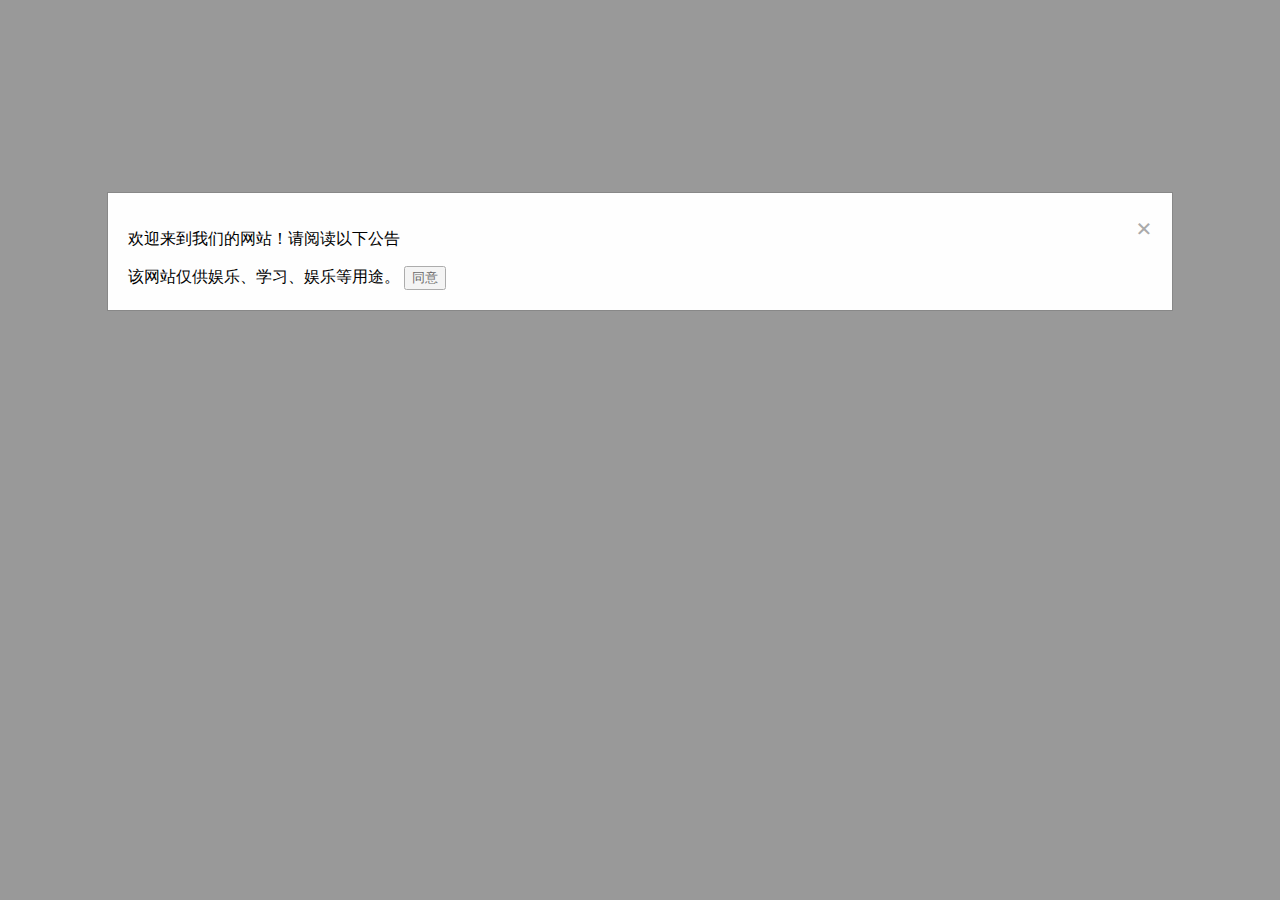
<file: Untitled-1.html>
<!DOCTYPE html>
<html lang="en">
<head>
<meta charset="UTF-8">
<title>公告弹窗示例</title>
<style>
    /* 弹窗样式 */
    .modal {
        display: none;
        position: fixed;
        z-index: 1;
        left: 0;
        top: 0;
        width: 100%;
        height: 100%;
        overflow: auto;
        background-color: rgba(0,0,0,0.4);
    }
    .modal-content {
        background-color: #fefefe;
        margin: 15% auto;
        padding: 20px;
        border: 1px solid #888;
        width: 80%;
    }
    .close {
        color: #aaa;
        float: right;
        font-size: 28px;
        font-weight: bold;
    }
    .close:hover,
    .close:focus {
        color: black;
        text-decoration: none;
        cursor: pointer;
    }
    /* 按钮禁用样式 */
    .disabled {
        opacity: 0.6;
        cursor: not-allowed;
    }
</style>
</head>
<body>

<!-- 公告弹窗 -->
<div id="myModal" class="modal">
  <div class="modal-content">
    <span class="close">&times;</span>
    <p>欢迎来到我们的网站！请阅读以下公告</p>
    该网站仅供娱乐、学习、娱乐等用途。
    <!-- 同意按钮 -->
    <button id="agreeButton" class="disabled">同意</button>
  </div>
</div>

<script>
window.onload = function() {
    var modal = document.getElementById("myModal");
    var agreeButton = document.getElementById("agreeButton");

    // 显示弹窗
    modal.style.display = "block";

    // 设置10秒后按钮可点击并添加点击事件处理
    setTimeout(function() {
        agreeButton.classList.remove('disabled');
        agreeButton.textContent = "同意（现在可点击）";
        agreeButton.addEventListener('click', function() {
            modal.style.display = "none"; // 点击同意后关闭弹窗
        });
    }, 10000);
}
</script>

</body>
</html>
</file>
